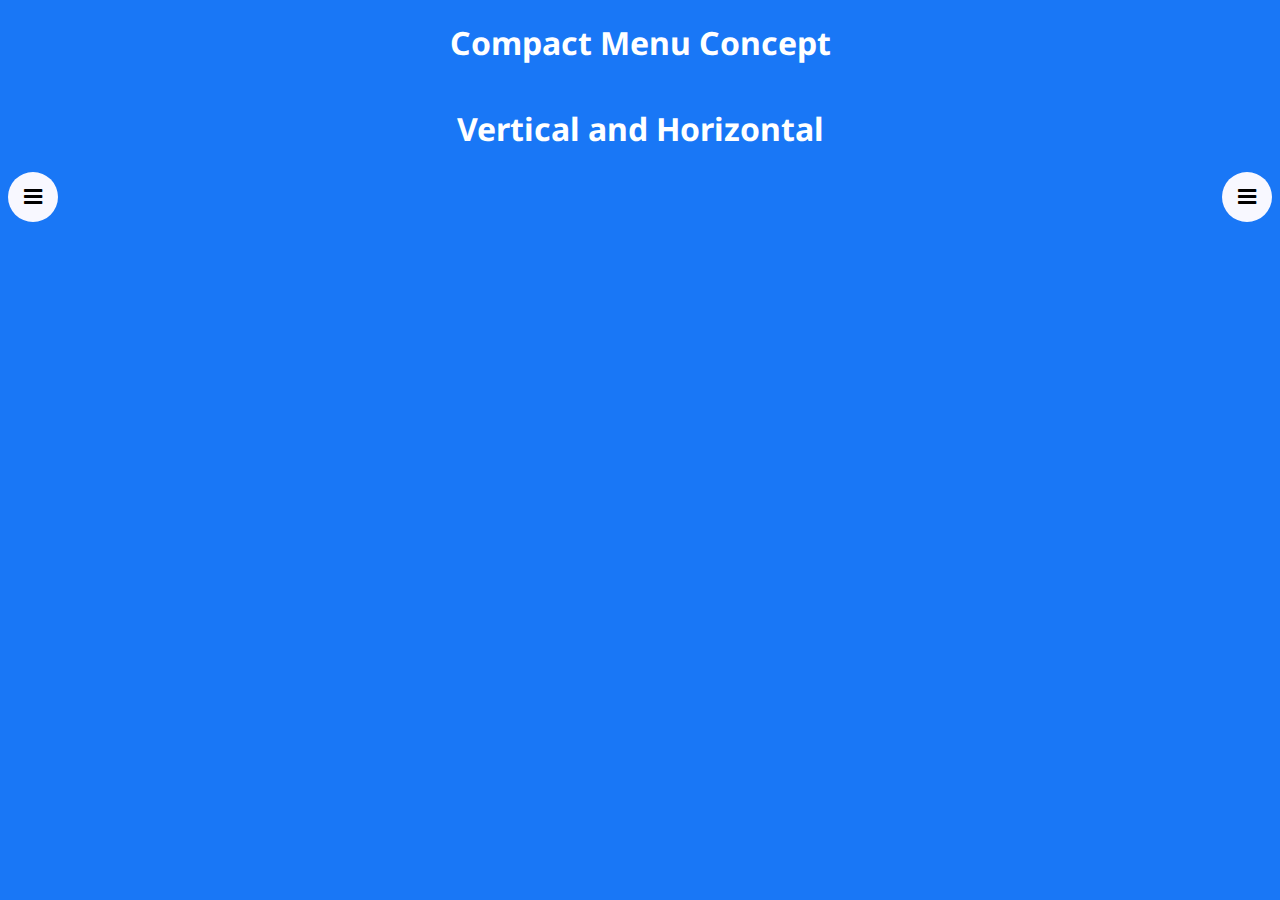
<file: Compact menu/index.html>
<!DOCTYPE html>
<html lang="en" >

<head>
  <meta charset="UTF-8">
  <title>Compact Menu Widget concept</title>
  
  
  <link rel='stylesheet prefetch' href='http://maxcdn.bootstrapcdn.com/font-awesome/4.3.0/css/font-awesome.min.css'>
<link rel='stylesheet prefetch' href='https://fonts.googleapis.com/css?family=Tangerine:bold,bolditalic|Inconsolata:italic|Droid+Sans'>

      <link rel="stylesheet" href="css/style.css">

  
</head>

<body>

  
<h1>Compact Menu Concept<br><br>Vertical and Horizontal</h1>

<div class="menu-button horizontal float-right">
    
    <!-- hamburger and spinner icons (font awesome) -->
    <i class="fa fa-bars menu-icon"></i>
    <i class="fa fa-refresh fa-spin loader-icon hidden"></i>
    
    <!-- clickable nav icons -->
    <div class="nav-btn-container">
        <div class="nav-btn" data-id="1"><i class="fa fa-area-chart"></i></div>
        <div class="nav-btn" data-id="2"><i class="fa fa-heartbeat"></i></div>
        <div class="nav-btn" data-id="3"><i class="fa fa-download"></i></div>
        <div class="nav-btn" data-id="4"><i class="fa fa-key"></i></div>
        <div class="nav-btn" data-id="5"><i class="fa fa-gamepad"></i></div>
        <div class="nav-btn" data-id="6"><i class="fa fa-paint-brush"></i></div>
        <div class="nav-btn" data-id="7"><i class="fa fa-info-circle"></i></div>
        <div class="nav-btn" data-id="8"><i class="fa fa-rss-square"></i></div>
        <div class="nav-btn" data-id="9"><i class="fa fa-trophy"></i></div>
    </div>
    
    <!-- content areas (one per nav icon) -->
    <div class="nav-content-container">
        <div class="nav-content" data-id="1"><h3>Informative Charts</h3></div>
        <div class="nav-content" data-id="2"><h3>Site Usage Statistics</h3></div>
        <div class="nav-content" data-id="3"><h3>Download History</h3></div>
        <div class="nav-content" data-id="4"><h3>Administration</h3></div>
        <div class="nav-content" data-id="5"><h3>Recent Game Scores</h3></div>
        <div class="nav-content" data-id="6"><h3>Page Customization</h3></div>
        <div class="nav-content" data-id="7"><h3>User Information</h3></div>
        <div class="nav-content" data-id="8"><h3>RSS Feed Settings</h3></div>
        <div class="nav-content" data-id="9"><h3>Recent Achievements</h3></div>
    </div>
    
</div>

<div class="menu-button vertical float-left">
    
    <!-- hamburger and spinner icons (font awesome) -->
    <i class="fa fa-bars menu-icon"></i>
    <i class="fa fa-refresh fa-spin loader-icon hidden"></i>
    
    <!-- clickable nav icons -->
    <div class="nav-btn-container">
        <div class="nav-btn" data-id="1"><i class="fa fa-area-chart"></i></div>
        <div class="nav-btn" data-id="2"><i class="fa fa-heartbeat"></i></div>
        <div class="nav-btn" data-id="3"><i class="fa fa-download"></i></div>
        <div class="nav-btn" data-id="4"><i class="fa fa-key"></i></div>
        <div class="nav-btn" data-id="5"><i class="fa fa-gamepad"></i></div>
        <div class="nav-btn" data-id="6"><i class="fa fa-paint-brush"></i></div>
        <div class="nav-btn" data-id="7"><i class="fa fa-info-circle"></i></div>
        <div class="nav-btn" data-id="8"><i class="fa fa-rss-square"></i></div>
        <div class="nav-btn" data-id="9"><i class="fa fa-trophy"></i></div>
    </div>
    
    <!-- content areas (one per nav icon) -->
    <div class="nav-content-container">
        <div class="nav-content" data-id="1"><h3>Informative Charts</h3></div>
        <div class="nav-content" data-id="2"><h3>Site Usage Statistics</h3></div>
        <div class="nav-content" data-id="3"><h3>Download History</h3></div>
        <div class="nav-content" data-id="4"><h3>Administration</h3></div>
        <div class="nav-content" data-id="5"><h3>Recent Game Scores</h3></div>
        <div class="nav-content" data-id="6"><h3>Page Customization</h3></div>
        <div class="nav-content" data-id="7"><h3>User Information</h3></div>
        <div class="nav-content" data-id="8"><h3>RSS Feed Settings</h3></div>
        <div class="nav-content" data-id="9"><h3>Recent Achievements</h3></div>
    </div>
    
</div>
  <script src='http://cdnjs.cloudflare.com/ajax/libs/jquery/2.1.3/jquery.min.js'></script>

  

    <script  src="js/index.js"></script>




</body>

</html>
</file>
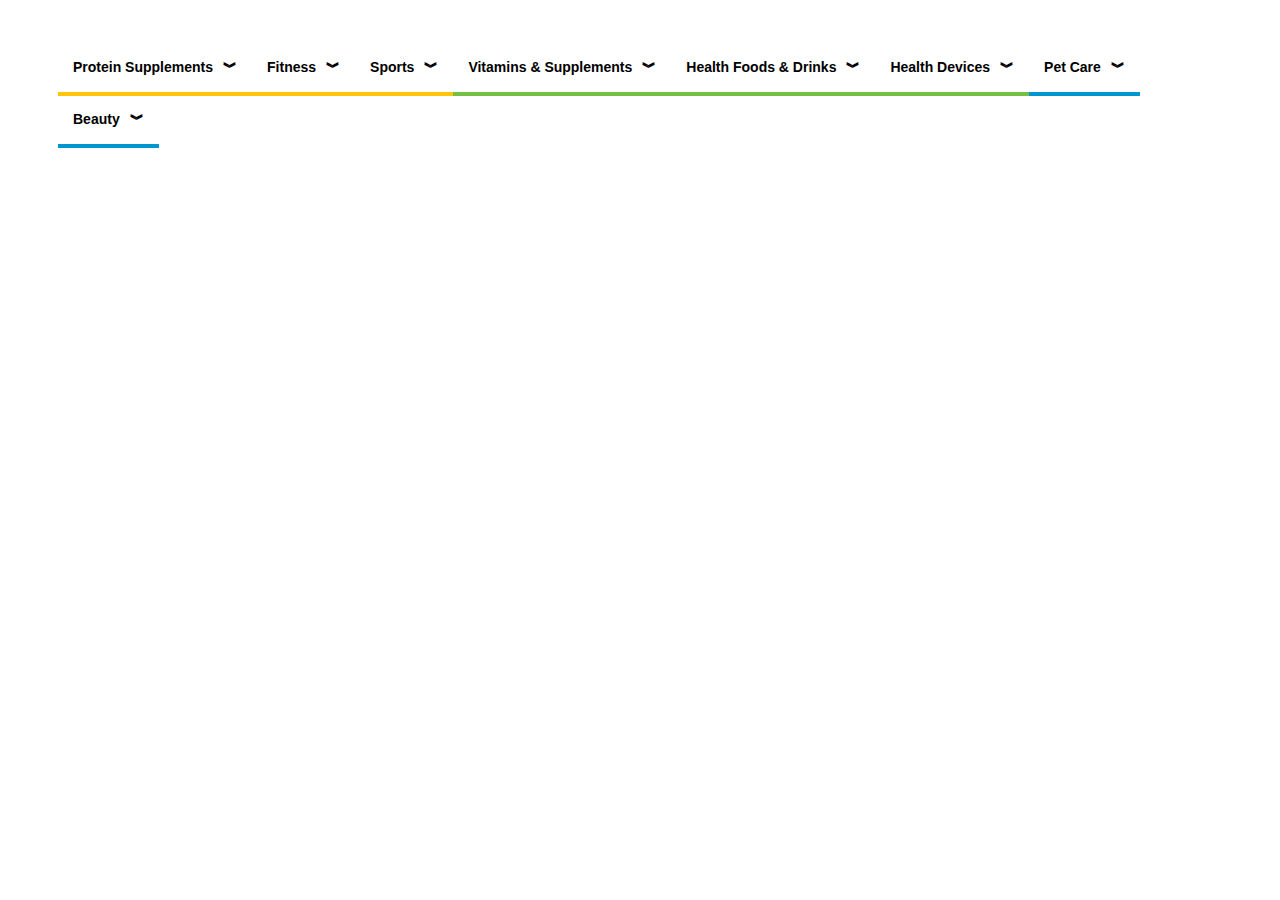
<file: horizontal nav/index.html>
<!DOCTYPE html>
<html lang="en" >

<head>
  <meta charset="UTF-8">
  <title>Vertical nav for magazine site</title>
  
    <link rel="stylesheet" href="css/style.css">
 
</head>

<body>

  <ul class="nav">
  <li>Protein Supplements <span class="arrow">︾</span>
    <ul>
      <h4>Protein Supplements</h4>
      <hr />
        <li>
          <ul>
            <h4>Protein »</h4>
            <li>Whey Protein</li>
            <li>Mass Gainer</li>
            <li>Protein Blends</li>
            <li>Casein Protein</li>
            <li>Soy Protein</li>
            <li>Ready To Drink</li>
            <li>Protein Bars</li>
          </ul>
      </li>
        <li>
          <ul>
            <h4>Protein »</h4>
            <li>Whey Protein</li>
            <li>Mass Gainer</li>
            <li>Protein Blends</li>
            <li>Casein Protein</li>
            <li>Soy Protein</li>
            <li>Ready To Drink</li>
            <li>Protein Bars</li>
          </ul>
      </li>
        <li>
          <ul>
            <h4>Accessories »</h4>
            <li>Shakers</li>
            <li>Storage</li>
            <li>Gloves, Straps & Belts</li>
            <li>Tanning Creams & Lotions</li>
            <li>Deodorants</li>
            <h4>Top Brands »</h4>
            <li>Dymatize</li>
            <li>MuscleTech</li>
            <li>MuscleBlaze</li>
            <li>Ultimate Nutrition</li>
            <li>MusclePharm</li>
          </ul>
      </li>
    </ul>
  </li>
  <li>Fitness <span class="arrow">︾</span>
  <ul>
      <h4>Protein Supplements</h4>
      <hr />
        <li>
          <ul>
            <h4>Protein »</h4>
            <li>Whey Protein</li>
            <li>Mass Gainer</li>
            <li>Protein Blends</li>
            <li>Casein Protein</li>
            <li>Soy Protein</li>
            <li>Ready To Drink</li>
            <li>Protein Bars</li>
          </ul>
      </li>
        <li>
          <ul>
            <h4>Protein »</h4>
            <li>Whey Protein</li>
            <li>Mass Gainer</li>
            <li>Protein Blends</li>
            <li>Casein Protein</li>
            <li>Soy Protein</li>
            <li>Ready To Drink</li>
            <li>Protein Bars</li>
          </ul>
      </li>
        <li>
          <ul>
            <h4>Protein »</h4>
            <li>Whey Protein</li>
            <li>Mass Gainer</li>
            <li>Protein Blends</li>
            <li>Casein Protein</li>
            <li>Soy Protein</li>
            <li>Ready To Drink</li>
          </ul>
      </li>
    </ul>
  </li>
  <li>Sports <span class="arrow">︾</span></li>
  <li>Vitamins & Supplements <span class="arrow">︾</span></li>
  <li>Health Foods & Drinks <span class="arrow">︾</span></li>
  <li>Health Devices <span class="arrow">︾</span></li>
  <li>Pet Care <span class="arrow">︾</span></li>
  <li>Beauty <span class="arrow">︾</span></li>
</ul>
  
  

</body>

</html>
</file>
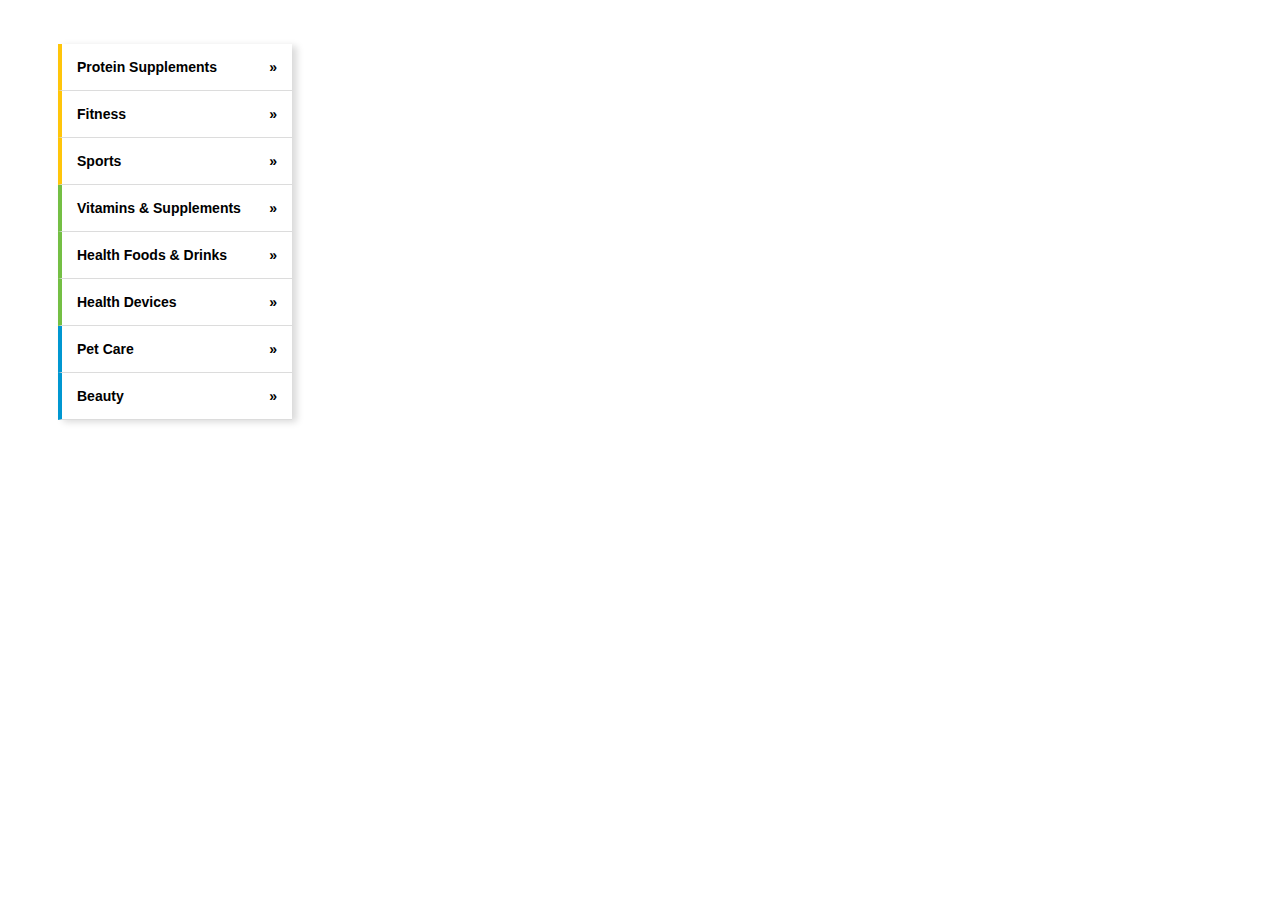
<file: vertical nav/index.html>
<!DOCTYPE html>
<html lang="en" >

<head>
  <meta charset="UTF-8">
  <title>Vertical nav for magazine site</title>
  
  
  
      <link rel="stylesheet" href="css/style.css">

  
</head>

<body>

  <ul class="nav">
  <li>Protein Supplements <span class="arrow">»</span>
    <ul>
      <h4>Protein Supplements</h4>
      <hr />
        <li>
          <ul>
            <h4>Protein »</h4>
            <li>Whey Protein</li>
            <li>Mass Gainer</li>
            <li>Protein Blends</li>
            <li>Casein Protein</li>
            <li>Soy Protein</li>
            <li>Ready To Drink</li>
            <li>Protein Bars</li>
          </ul>
      </li>
        <li>
          <ul>
            <h4>Protein »</h4>
            <li>Whey Protein</li>
            <li>Mass Gainer</li>
            <li>Protein Blends</li>
            <li>Casein Protein</li>
            <li>Soy Protein</li>
            <li>Ready To Drink</li>
            <li>Protein Bars</li>
          </ul>
      </li>
        <li>
          <ul>
            <h4>Accessories »</h4>
            <li>Shakers</li>
            <li>Storage</li>
            <li>Gloves, Straps & Belts</li>
            <li>Tanning Creams & Lotions</li>
            <li>Deodorants</li>
            <h4>Top Brands »</h4>
            <li>Dymatize</li>
            <li>MuscleTech</li>
            <li>MuscleBlaze</li>
            <li>Ultimate Nutrition</li>
            <li>MusclePharm</li>
          </ul>
      </li>
    </ul>
  </li>
  <li>Fitness <span class="arrow">»</span>
  <ul>
      <h4>Protein Supplements</h4>
      <hr />
        <li>
          <ul>
            <h4>Protein »</h4>
            <li>Whey Protein</li>
            <li>Mass Gainer</li>
            <li>Protein Blends</li>
            <li>Casein Protein</li>
            <li>Soy Protein</li>
            <li>Ready To Drink</li>
            <li>Protein Bars</li>
          </ul>
      </li>
        <li>
          <ul>
            <h4>Protein »</h4>
            <li>Whey Protein</li>
            <li>Mass Gainer</li>
            <li>Protein Blends</li>
            <li>Casein Protein</li>
            <li>Soy Protein</li>
            <li>Ready To Drink</li>
            <li>Protein Bars</li>
          </ul>
      </li>
        <li>
          <ul>
            <h4>Protein »</h4>
            <li>Whey Protein</li>
            <li>Mass Gainer</li>
            <li>Protein Blends</li>
            <li>Casein Protein</li>
            <li>Soy Protein</li>
            <li>Ready To Drink</li>
          </ul>
      </li>
    </ul>
  </li>
  <li>Sports <span class="arrow">»</span></li>
  <li>Vitamins & Supplements <span class="arrow">»</span></li>
  <li>Health Foods & Drinks <span class="arrow">»</span></li>
  <li>Health Devices <span class="arrow">»</span></li>
  <li>Pet Care <span class="arrow">»</span></li>
  <li>Beauty <span class="arrow">»</span></li>
</ul>
  
  

</body>

</html>
</file>
<file: Compact menu/css/style.css>
* {
  box-sizing: border-box;
}

body {
  font-family: 'Droid Sans';
  background-color: #1977F6;
}

h1 {
  color: white;
  text-align: center;
}

.hidden {
  display: none;
}

.float-right {
  float: right;
}

.float-left {
  float: left;
}

.menu-button {
  position: relative;
  background-color: ghostwhite;
  width: 50px;
  height: 50px;
  border-radius: 50%;
  transition: all 0.4s;
  text-align: center;
  cursor: pointer;
  overflow: hidden;
}
.menu-button:hover {
  box-shadow: 0 0 10px rgba(0, 0, 0, 0.5);
}
.menu-button:hover [class^="arrow"] {
  display: block;
  margin-left: 160%;
  margin-top: -75%;
}
.menu-button i {
  position: absolute;
  margin: 0;
  top: 14px;
  left: 16px;
  font-size: 16pt;
}
.menu-button i:hover {
  color: #0CCE6B;
  transform: scale(1.1);
}
.menu-button.vertical .nav-btn-container {
  width: 50px;
  margin-top: 50px;
  transition: all 0.4s;
}
.menu-button.vertical .nav-btn-container .nav-btn i {
  position: relative;
  top: 0;
  left: 0;
  margin-top: 28%;
}
.menu-button.vertical .nav-btn-container .nav-btn.active {
  color: #0CCE6B;
  transform: scale(1.3);
}
.menu-button.vertical .nav-content-container {
  position: absolute;
  top: 0;
  left: 50px;
  width: 86%;
  height: 100%;
}
.menu-button.vertical .nav-content-container .nav-content {
  display: none;
}
.menu-button.vertical .nav-content-container .nav-content.active {
  display: block;
}
.menu-button.horizontal .nav-btn-container {
  width: 350px;
  height: 50px;
  margin-left: 50px;
  transition: all 0.4s;
  display: -webkit-flex;
  display: flex;
  flex-direction: row;
  align-items: center;
}
.menu-button.horizontal .nav-btn-container .nav-btn {
  margin: 0 8px 0 8px;
}
.menu-button.horizontal .nav-btn-container .nav-btn i {
  position: relative;
  top: 0;
  left: 0;
}
.menu-button.horizontal .nav-btn-container .nav-btn.active {
  color: #0CCE6B;
  transform: scale(1.3);
}
.menu-button.horizontal .nav-content-container {
  position: absolute;
  top: 35px;
  width: 100%;
  height: 100%;
}
.menu-button.horizontal .nav-content-container .nav-content {
  display: none;
}
.menu-button.horizontal .nav-content-container .nav-content.active {
  display: block;
}
.menu-button.menu-open {
  border-radius: 20px;
  box-shadow: 0 0 10px rgba(0, 0, 0, 0.5);
}
.menu-button.menu-open.vertical {
  height: 400px;
}
.menu-button.menu-open.horizontal {
  width: 400px;
}
.menu-button.nav-section-open.vertical {
  width: 400px;
}
.menu-button.nav-section-open.horizontal {
  height: 400px;
}
</file>
<file: horizontal nav/css/style.css>
body {
  font-family: 'Helvetica Neue', Helvetica, Arial, sans-serif;
  padding: 20px 50px 150px;
}

.nav {
  text-align: left;
 
  list-style: none;
  padding: 0px;
  position: relative;
  -webkit-box-shadow: 5px 2px 7px rgba(0, 0, 0, 0.15);
  -moz-box-shadow: 5px 2px 7px rgba(0, 0, 0, 0.15);
  box-shadow: 5px 2px 7px rgba(0, 0, 0, 0.15);
}

.nav > li {
 float: left;
  background: #FFFFFF;
  display: block;
  font-size: 14px;
  padding: 15px 5px 15px 15px;
  cursor: pointer;
  font-weight: bold;
  border-bottom: 1px solid #DCDCDC;
}

.nav > li:hover {
  background: #E6E6E6;
  color: #1B75C4;
}

.nav > li:nth-child(-n+3){
  border-bottom: 4px solid #FFC50A;
}

.nav > li:nth-child(-n+3):hover{
  border-bottom: 4px solid #cc9e08;
}

.nav > li:nth-child(n+4){
  border-bottom: 4px solid #74BF44;
}

.nav > li:nth-child(n+4):hover{
  border-bottom: 4px solid #5d9936;
}

.nav > li:nth-child(n+7) {
  border-bottom: 4px solid #0097D1;
}

.nav > li:nth-child(n+7):hover {
  border-bottom: 4px solid #0079a7;
}

.arrow {
  float: right;
  padding: 0px 10px
}

.nav > li > ul {
  border: 1px solid #CCCCCC;
  padding: 0;
  position: absolute;
  top: 45px;
left:0px;
  width: 503px;
  padding: 10px 0px 20px 20px;
  opacity: 0;
  visibility: hidden;
  background: #ffffff;
}

.nav > li:hover ul {
  display: block;
  opacity: 1;
  visibility: visible;
  -webkit-transition: opacity .5s ease-in-out;
       -moz-transition: opacity .5s ease-in-out;
        -ms-transition: opacity .5s ease-in-out;
         -o-transition: opacity .5s ease-in-out;
            transition: opacity .5s ease-in-out;
}

.nav > li > ul > li { 
  position: relative;
  width: 145px;
  padding: 0;
  display: inline-block;
  margin-right: 20px;
  color: #555;
  cursor:default;
  font-weight: 300;
  vertical-align: top;
}

.nav > li > ul > li > ul { 
  list-style: none;
  padding: 0px !important;
  vertical-align: top;
}

.nav > li > ul > li > ul > li { 
  margin-bottom: 7px;
}

h4 {
  margin: 7px 0px 12px;
}

hr {
  width: 483px;
  margin: 0px;
  border: 0px;
  height: 1px;
  background: #CCCCCC;
  margin-bottom: 10px;
}
</file>
<file: vertical nav/css/style.css>
body {
  font-family: 'Helvetica Neue', Helvetica, Arial, sans-serif;
  padding: 20px 50px 150px;
}

.nav {
  text-align: left;
  width: 234px;
  list-style: none;
  padding: 0px;
  position: relative;
  -webkit-box-shadow: 5px 2px 7px rgba(0, 0, 0, 0.15);
  -moz-box-shadow: 5px 2px 7px rgba(0, 0, 0, 0.15);
  box-shadow: 5px 2px 7px rgba(0, 0, 0, 0.15);
}

.nav > li {
  width:210px;
  background: #FFFFFF;
  display: block;
  font-size: 14px;
  padding: 15px 5px 15px 15px;
  cursor: pointer;
  font-weight: bold;
  border-bottom: 1px solid #DCDCDC;
}

.nav > li:hover {
  background: #E6E6E6;
  color: #1B75C4;
}

.nav > li:nth-child(-n+3){
  border-left: 4px solid #FFC50A;
}

.nav > li:nth-child(-n+3):hover{
  border-left: 4px solid #cc9e08;
}

.nav > li:nth-child(n+4){
  border-left: 4px solid #74BF44;
}

.nav > li:nth-child(n+4):hover{
  border-left: 4px solid #5d9936;
}

.nav > li:nth-child(n+7) {
  border-left: 4px solid #0097D1;
}

.nav > li:nth-child(n+7):hover {
  border-left: 4px solid #0079a7;
}

.arrow {
  float: right;
  padding: 0px 10px
}

.nav > li > ul {
  border: 1px solid #CCCCCC;
  padding: 0;
  position: absolute;
  top: 0px;
  left: 234px;
  width: 503px;
  padding: 10px 0px 20px 20px;
  opacity: 0;
  visibility: hidden;
  background: #ffffff;
}

.nav > li:hover ul {
  display: block;
  opacity: 1;
  visibility: visible;
  -webkit-transition: opacity .5s ease-in-out;
       -moz-transition: opacity .5s ease-in-out;
        -ms-transition: opacity .5s ease-in-out;
         -o-transition: opacity .5s ease-in-out;
            transition: opacity .5s ease-in-out;
}

.nav > li > ul > li { 
  position: relative;
  width: 145px;
  padding: 0;
  display: inline-block;
  margin-right: 20px;
  color: #555;
  cursor:default;
  font-weight: 300;
  vertical-align: top;
}

.nav > li > ul > li > ul { 
  list-style: none;
  padding: 0px !important;
  vertical-align: top;
}

.nav > li > ul > li > ul > li { 
  margin-bottom: 7px;
}

h4 {
  margin: 7px 0px 12px;
}

hr {
  width: 483px;
  margin: 0px;
  border: 0px;
  height: 1px;
  background: #CCCCCC;
  margin-bottom: 10px;
}
</file>
